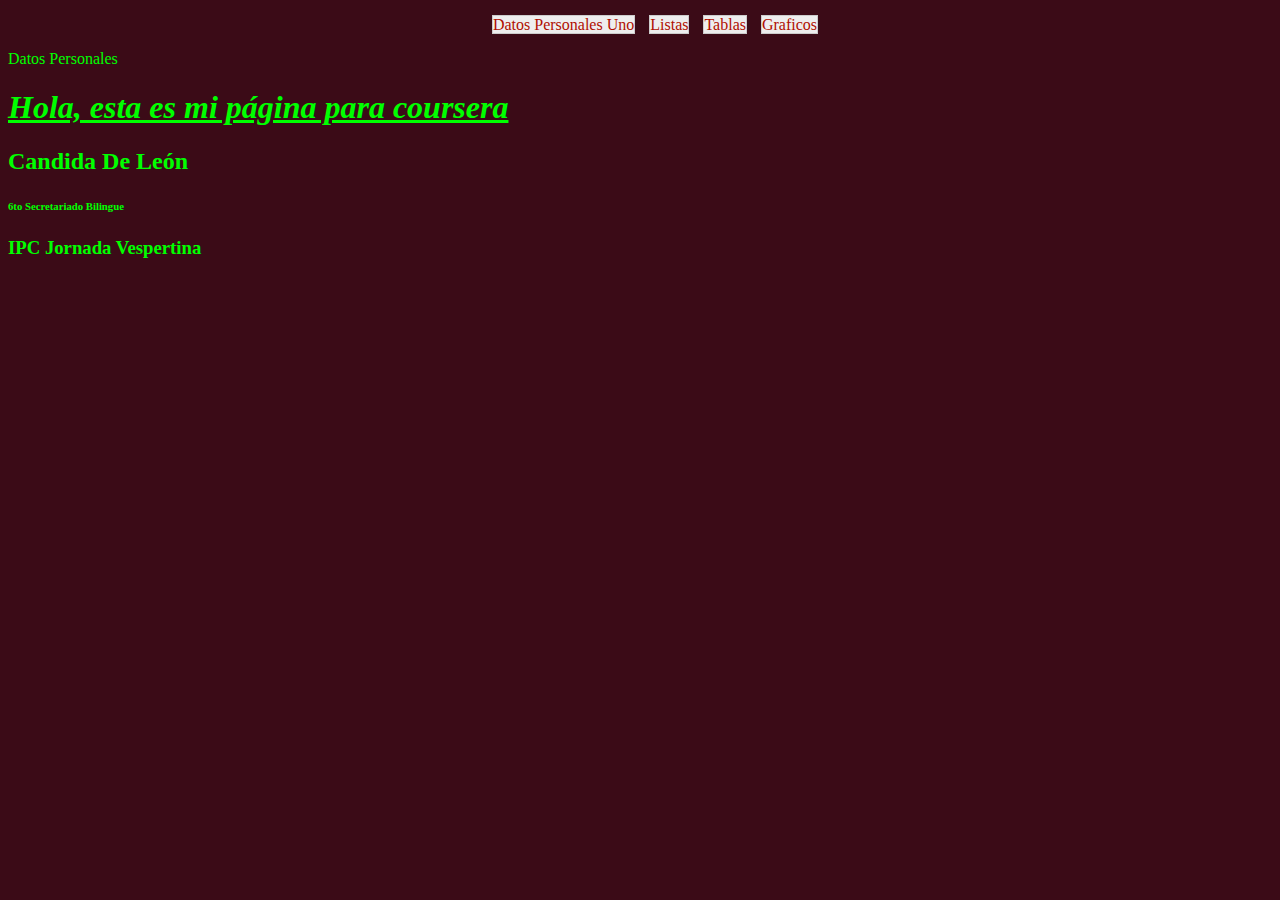
<file: index.html>
<!DOCTYPE html>
<html>
<head>
	<title>Mi Primera pagina web para coursera</title>
<style type="text/css">
	#navegador ul{
		list-style-type: none;
		text-align: center;
	}
	#navegador li{
		display: inline;
		text-align: center;
		margin: 0 10px 0 0;
	}
	#navegador li a{
		padding: 2px 7px 2px 7px
		color: #666;
		background-color: #eeeeee;
		border: 1px solid #ccc;
		text-decoration: none;
	}
	#navegador li a:hover{
		background-color: #333333;
		color: #ffffff;
	}
</style>
</head>
<body bgcolor="#3B0B17" text="#00FF00" link="#blue" alink="purple" vlink="#6A0888">
	
	<div id="navegador">
		<ul>
			<li><a href="datos"> Datos Personales Uno</a></li>
			<li><a href="listas.html">Listas</a></li>
			<li><a href="tablas.html">Tablas</a></li>
			<li><a href="graficas.html">Graficos</a></li>
		</ul>
	</div>


	<p id="datos">Datos Personales</p>
	<u><i><h1>Hola, esta es mi página para coursera</h1></i></u>
	<b><h2>Candida De León</h2></b>
	<h6>6to Secretariado Bilingue</h6>
	<h3>IPC Jornada Vespertina</h3>
</body>
</html>
</file>
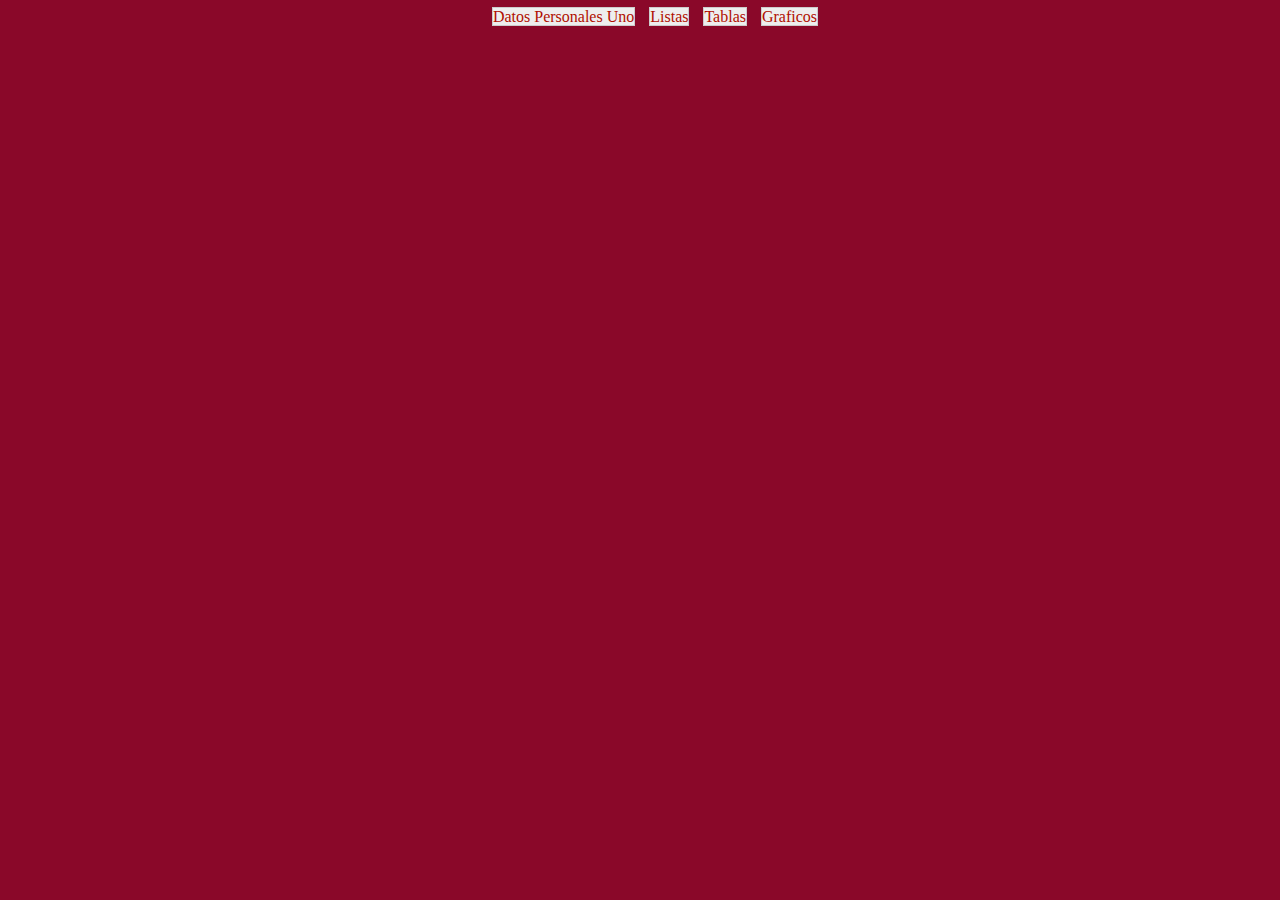
<file: graficas.html>
<html>
<head>
  <title>Graficas</title>
  <style type="text/css">
  #navegador ul{
    list-style-type: none;
    text-align: center;
  }
  #navegador li{
    display: inline;
    text-align: center;
    margin: 0 10px 0 0;
  }
  #navegador li a{
    padding: 2px 7px 2px 7px
    color: #666;
    background-color: #eeeeee;
    border: 1px solid #ccc;
    text-decoration: none;
  }
  #navegador li a:hover{
    background-color: #333333;
    color: #ffffff;
  }
</style>
</head>
  <body bgcolor="#8A0829" text="#F3F781" link="#blue" alink="purple" vlink="#6A0888">
  <div id="navegador">
    <ul>
    <li><a href="index.html"> Datos Personales Uno</a></li>
  <li><a href="listas.html">Listas</a></li>
  <li><a href="tablas.html">Tablas</a></li>
  <li><a href="graficas.html">Graficos</a></li>
    </ul>
  </div>
<script type="text/javascript" src="https://www.google.com/jsapi"></script> 
<script>
   google.load("visualization", "1", {packages:["corechart"]});
   google.setOnLoadCallback(dibujarGrafico);
   function dibujarGrafico() {
     // Tabla de datos: valores y etiquetas de la gráfica
     var data = google.visualization.arrayToDataTable([
       ['Texto', 'Valor numérico'],
       ['Secretariado', 20.21],
       ['Contador', 17.26],
       ['Administradores', 10.25]    
     ]);
     var options = {
       title: 'Ejemplo de grafica'
     }
     // Dibujar el gráfico
     new google.visualization.ColumnChart( 
     //ColumnChart sería el tipo de gráfico a dibujar
       document.getElementById('GraficoGoogleChart-ejemplo-1')
     ).draw(data, options);
   }
 </script> 
<body>

<div id="GraficoGoogleChart-ejemplo-1" style="width: 800px; height: 600px">
</div>
</body>
</html>
</file>
